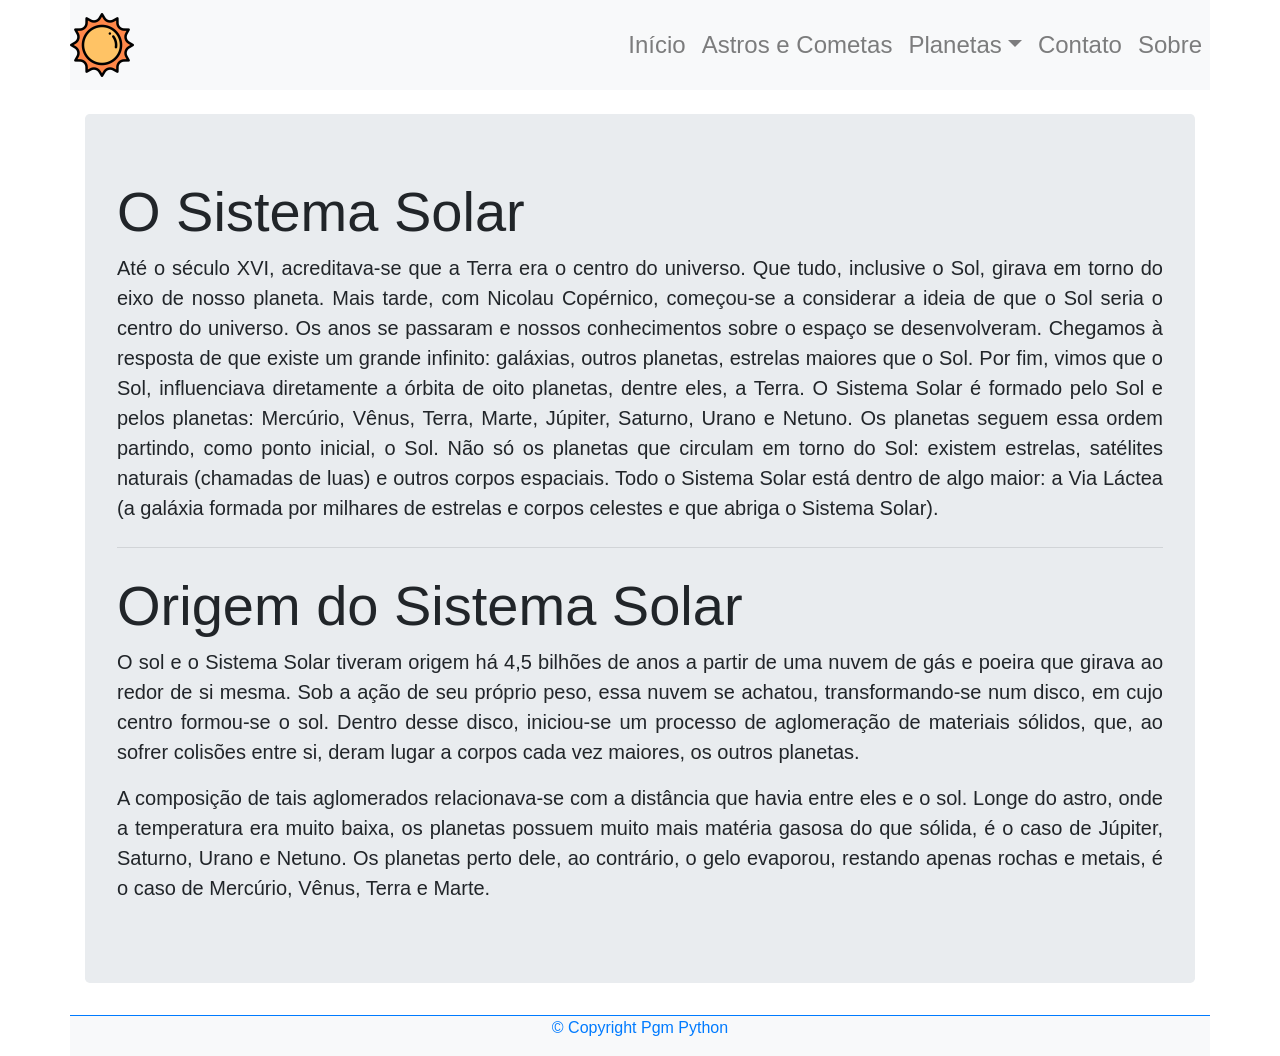
<file: index.html>
<!doctype html>
<html lang="pt-BR">
  <head>
    <!-- Required meta tags -->
    <meta charset="utf-8">
    <meta name="viewport" content="width=device-width, initial-scale=1, shrink-to-fit=no">

    <!-- Bootstrap CSS -->
    <link rel="stylesheet" href="https://cdn.jsdelivr.net/npm/bootstrap@4.4.1/dist/css/bootstrap.min.css" integrity="sha384-Vkoo8x4CGsO3+Hhxv8T/Q5PaXtkKtu6ug5TOeNV6gBiFeWPGFN9MuhOf23Q9Ifjh" crossorigin="anonymous">
    
    <link rel="stylesheet" href="css/estilo.css">

    <title>Sistema Solar</title>
  </head>
  <body>

    <header class="container px-0">
        <nav class="navbar navbar-expand-lg navbar-light bg-light px-0">
            <div>
                <a class="navbar-brand mx-auto" href="#">
                    <img src="./img/sol_icon_64px.png" 
                         class="d-inline-block align-top"
                         width="64"
                         height="64"
                         alt="Logo do site">
                </a>
            </div>
            <button class="navbar-toggler" 
                    type="button" 
                    data-toggle="collapse" 
                    data-target="#navbarNavDropdown"
                    aria-controls="navbarDropdown"
                    aria-expanded="false"
                    aria-label="Toggle navigation">
                    Menu <span class="navbar-toggler-icon"></span>
            </button>

            <div class="collapse navbar-collapse justify-content-end" id="navbarNavDropdown">
                <ul class="navbar-nav">
                    <li class="nav-item">
                        <a class="nav-link" href="index.html">Início</a>
                    </li>
                    <li class="nav-item">
                        <a class="nav-link" href="astrosecometas.html">Astros e Cometas</a>
                    </li>
                    <li class="nav-item dropdown">
                        <a class="nav-link dropdown-toggle" 
                            href="#" 
                            id="navbarDropdownMenuPlanetas"
                            role="button"
                            data-toggle="dropdown"
                            aria-haspopup="true"
                            aria-expanded="false">Planetas</a>

                        <div class="dropdown-menu" aria-labelledby="navbarDropdownMenuPlanetas">
                            <a class="dropdown-item" href="mercurio.html">Asteróides</a>
                            <a class="dropdown-item" href="marte.html">Mercúrio</a>
                            <a class="dropdown-item" href="venus.html">Marte</a>
                            <div class="dropdown-divider"></div>
                            <a class="dropdown-item" href="sobre_planetas.html">Sobre</a>
                        </div>
                    </li>
                    <li class="nav-item">
                        <a class="nav-link" href="contato.html">Contato</a>
                    </li>
                    <li class="nav-item">
                        <a class="nav-link" href="sobre.html">Sobre</a>
                    </li>
                </ul>
            </div>

        </nav>
    </header>

    <main class="container my-4">
        <div class="jumbotron">
            <h1 class="display-4">O Sistema Solar</h1>
            <p class="lead text-justify">Até o século XVI, acreditava-se que a Terra era o centro do universo. Que tudo, inclusive o Sol, girava em torno do eixo de nosso planeta. Mais tarde, com Nicolau Copérnico, começou-se a considerar a ideia de que o Sol seria o centro do universo. Os anos se passaram e nossos conhecimentos sobre o espaço se desenvolveram. Chegamos à resposta de que existe um grande infinito: galáxias, outros planetas, estrelas maiores que o Sol. Por fim, vimos que o Sol, influenciava diretamente a órbita de oito planetas, dentre eles, a Terra.
            O Sistema Solar é formado pelo Sol e pelos planetas: Mercúrio, Vênus, Terra, Marte, Júpiter, Saturno, Urano e Netuno. Os planetas seguem essa ordem partindo, como ponto inicial, o Sol. Não só os planetas que circulam em torno do Sol: existem estrelas, satélites naturais (chamadas de luas) e outros corpos espaciais. Todo o Sistema Solar está dentro de algo maior: a Via Láctea (a galáxia formada por milhares de estrelas e corpos celestes e que abriga o Sistema Solar).
            </p>
            <hr class="my-4">
            <h3 class="display-4">Origem do Sistema Solar</h3>
            <p class="lead text-justify">
            O sol e o Sistema Solar tiveram origem há 4,5 bilhões de anos a partir de uma nuvem de gás e 
            poeira que girava ao redor de si mesma. Sob a ação de seu próprio peso, essa nuvem se achatou, 
            transformando-se num disco, em cujo centro formou-se o sol. Dentro desse disco, iniciou-se um 
            processo de aglomeração de materiais sólidos, que, ao sofrer colisões entre si, deram lugar a 
            corpos cada vez maiores, os outros planetas.
            </p>
            <p class="lead text-justify">
                A composição de tais aglomerados relacionava-se com a distância que havia entre eles e o sol. 
                Longe do astro, onde a temperatura era muito baixa, os planetas possuem muito mais matéria gasosa 
                do que sólida, é o caso de Júpiter, Saturno, Urano e Netuno. Os planetas perto dele, ao contrário, 
                o gelo evaporou, restando apenas rochas e metais, é o caso de Mercúrio, Vênus, Terra e Marte.
            </p>
        </div>
    </main>

    <footer class="container text-center">
        <div class="row border-top border-primary bg-light">
            <div class="col font text-primary copyright">
                <p>&copy; Copyright Pgm Python</p>
            </div>
        </div>
    </footer>
    
    <!-- Optional JavaScript -->
    <!-- jQuery first, then Popper.js, then Bootstrap JS -->
    <script src="https://code.jquery.com/jquery-3.4.1.slim.min.js" integrity="sha384-J6qa4849blE2+poT4WnyKhv5vZF5SrPo0iEjwBvKU7imGFAV0wwj1yYfoRSJoZ+n" crossorigin="anonymous"></script>
    <script src="https://cdn.jsdelivr.net/npm/popper.js@1.16.0/dist/umd/popper.min.js" integrity="sha384-Q6E9RHvbIyZFJoft+2mJbHaEWldlvI9IOYy5n3zV9zzTtmI3UksdQRVvoxMfooAo" crossorigin="anonymous"></script>
    <script src="https://cdn.jsdelivr.net/npm/bootstrap@4.4.1/dist/js/bootstrap.min.js" integrity="sha384-wfSDF2E50Y2D1uUdj0O3uMBJnjuUD4Ih7YwaYd1iqfktj0Uod8GCExl3Og8ifwB6" crossorigin="anonymous"></script>
  </body>
</html>
</file>
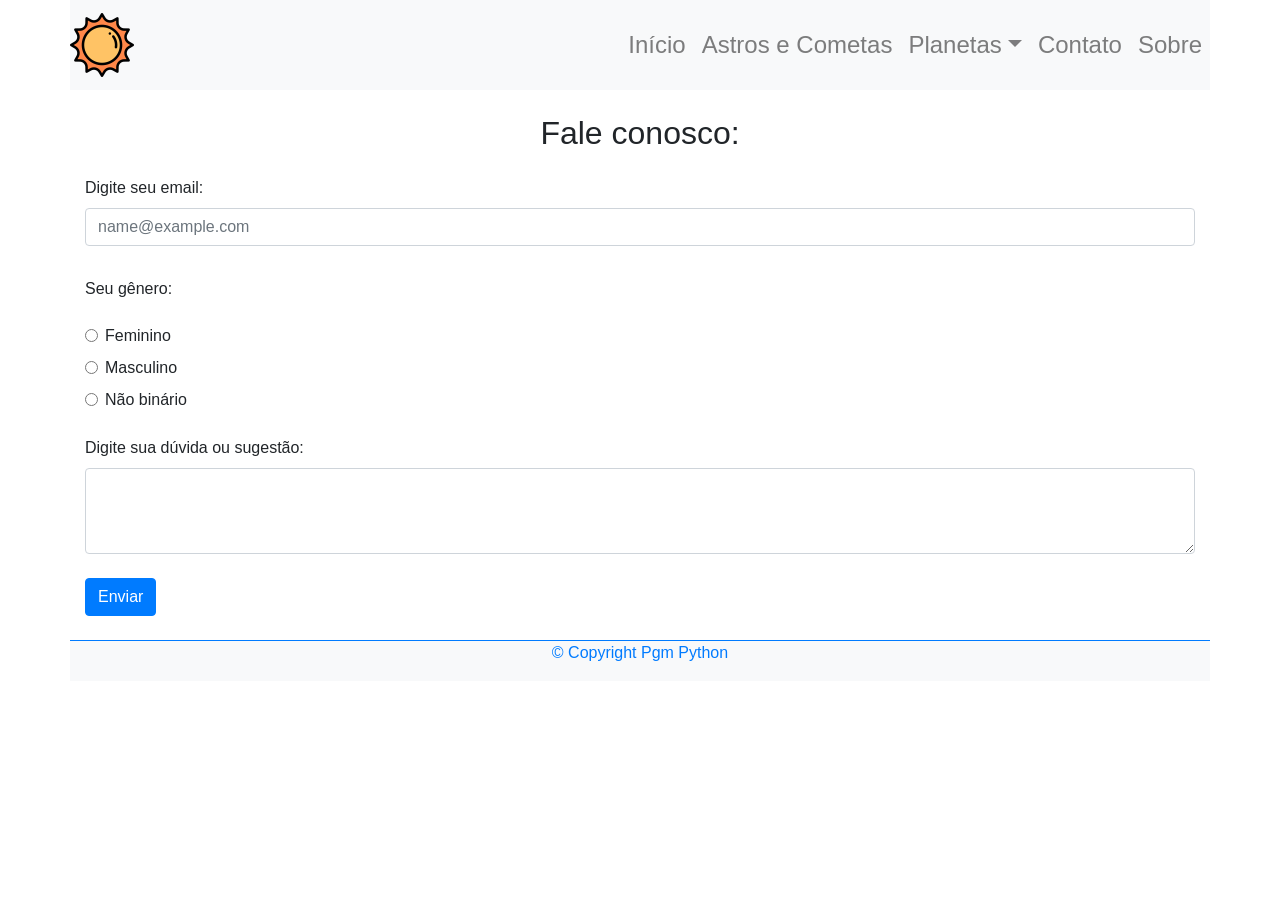
<file: contato.html>
<!doctype html>
<html lang="pt-BR">
  <head>
    <!-- Required meta tags -->
    <meta charset="utf-8">
    <meta name="viewport" content="width=device-width, initial-scale=1, shrink-to-fit=no">

    <!-- Bootstrap CSS -->
    <link rel="stylesheet" href="https://cdn.jsdelivr.net/npm/bootstrap@4.4.1/dist/css/bootstrap.min.css" integrity="sha384-Vkoo8x4CGsO3+Hhxv8T/Q5PaXtkKtu6ug5TOeNV6gBiFeWPGFN9MuhOf23Q9Ifjh" crossorigin="anonymous">
    
    <link rel="stylesheet" href="css/estilo.css">

    <title>Sistema Solar</title>
  </head>
  <body>

    <header class="container px-0">
        <nav class="navbar navbar-expand-lg navbar-light bg-light px-0">
            <div>
                <a class="navbar-brand mx-auto" href="#">
                    <img src="./img/sol_icon_64px.png" 
                         class="d-inline-block align-top"
                         width="64"
                         height="64"
                         alt="Logo do site">
                </a>
            </div>
            <button class="navbar-toggler" 
                    type="button" 
                    data-toggle="collapse" 
                    data-target="#navbarNavDropdown"
                    aria-controls="navbarDropdown"
                    aria-expanded="false"
                    aria-label="Toggle navigation">
                    Menu <span class="navbar-toggler-icon"></span>
            </button>

            <div class="collapse navbar-collapse justify-content-end" id="navbarNavDropdown">
                <ul class="navbar-nav">
                    <li class="nav-item">
                        <a class="nav-link" href="index.html">Início</a>
                    </li>
                    <li class="nav-item">
                        <a class="nav-link" href="astrosecometas.html">Astros e Cometas</a>
                    </li>
                    <li class="nav-item dropdown">
                        <a class="nav-link dropdown-toggle" 
                            href="#" 
                            id="navbarDropdownMenuPlanetas"
                            role="button"
                            data-toggle="dropdown"
                            aria-haspopup="true"
                            aria-expanded="false">Planetas</a>

                        <div class="dropdown-menu" aria-labelledby="navbarDropdownMenuPlanetas">
                            <a class="dropdown-item" href="mercurio.html">Asteróides</a>
                            <a class="dropdown-item" href="marte.html">Mercúrio</a>
                            <a class="dropdown-item" href="venus.html">Marte</a>
                            <div class="dropdown-divider"></div>
                            <a class="dropdown-item" href="sobre_planetas.html">Sobre</a>
                        </div>
                    </li>
                    <li class="nav-item">
                        <a class="nav-link" href="contato.html">Contato</a>
                    </li>
                    <li class="nav-item">
                        <a class="nav-link" href="sobre.html">Sobre</a>
                    </li>
                </ul>
            </div>

        </nav>
    </header>

    <main class="container my-4">
        <form>
            <p class="h2 text-center mb-4">Fale conosco:</p>
      
          
          <div class="mb-4">
            <label for="exampleFormControlInput1" class="form-label fw-bold">
              Digite seu email:
            </label>
            <input 
              type="email" 
              class="form-control" 
              id="exampleFormControlInput1" 
              placeholder="name@example.com">
          </div>
      
          
          <fieldset class="mb-4">
            <legend class="col-form-label fs-5 fw-bold mb-3">
              Seu gênero:
            </legend>
      
            <div class="form-check mb-2">
              <input class="form-check-input" type="radio" name="genero" id="feminino">
              <label class="form-check-label" for="feminino">
                Feminino
              </label>
            </div>
      
            <div class="form-check mb-2">
              <input class="form-check-input" type="radio" name="genero" id="masculino">
              <label class="form-check-label" for="masculino">
                Masculino
              </label>
            </div>
      
            <div class="form-check">
              <input class="form-check-input" type="radio" name="genero" id="naoBinario">
              <label class="form-check-label" for="naoBinario">
                Não binário
              </label>
            </div>
          </fieldset>
      
          
          <div class="mb-4">
            <label for="exampleFormControlTextarea1" class="form-label fw-bold">
              Digite sua dúvida ou sugestão:
            </label>
            <textarea 
              class="form-control" 
              id="exampleFormControlTextarea1" 
              rows="3"></textarea>
          </div>
          <div class="mt-3">
            <button type="submit" class="btn btn-primary">
              Enviar
            </button>
          </div>
      
        </form>
      </main>

    <footer class="container text-center">
        <div class="row border-top border-primary bg-light">
            <div class="col font text-primary copyright">
                <p>&copy; Copyright Pgm Python</p>
            </div>
        </div>
    </footer>
    
    <!-- Optional JavaScript -->
    <!-- jQuery first, then Popper.js, then Bootstrap JS -->
    <script src="https://code.jquery.com/jquery-3.4.1.slim.min.js" integrity="sha384-J6qa4849blE2+poT4WnyKhv5vZF5SrPo0iEjwBvKU7imGFAV0wwj1yYfoRSJoZ+n" crossorigin="anonymous"></script>
    <script src="https://cdn.jsdelivr.net/npm/popper.js@1.16.0/dist/umd/popper.min.js" integrity="sha384-Q6E9RHvbIyZFJoft+2mJbHaEWldlvI9IOYy5n3zV9zzTtmI3UksdQRVvoxMfooAo" crossorigin="anonymous"></script>
    <script src="https://cdn.jsdelivr.net/npm/bootstrap@4.4.1/dist/js/bootstrap.min.js" integrity="sha384-wfSDF2E50Y2D1uUdj0O3uMBJnjuUD4Ih7YwaYd1iqfktj0Uod8GCExl3Og8ifwB6" crossorigin="anonymous"></script>
  </body>
</html>
</file>
<file: css/estilo.css>
.navbar {
    font-size: 1.5rem;
}
</file>
